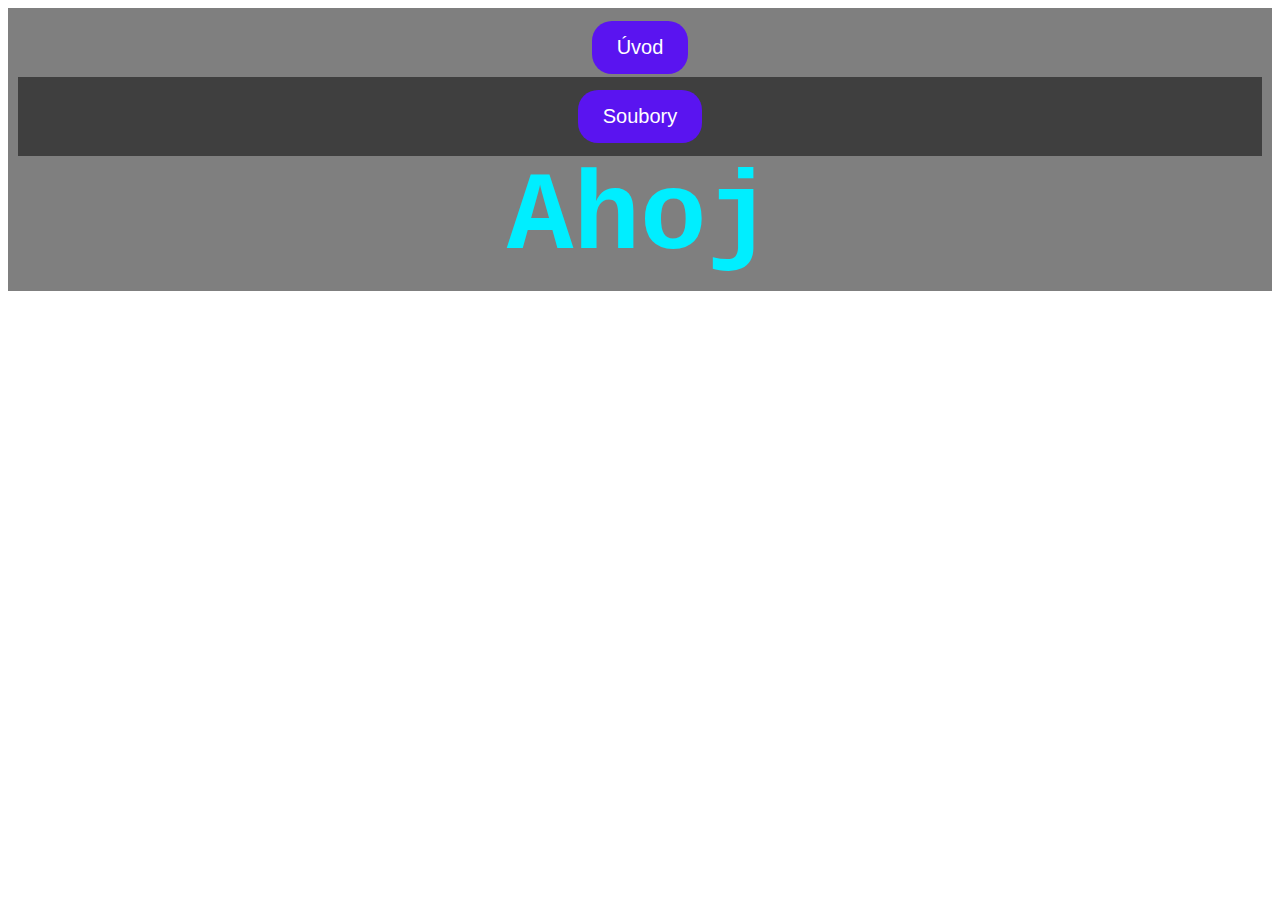
<file: index.html>
<!DOCTYPE html>
<html lang="cs">
<head>
    <meta charset="UTF-8">
    <link rel="stylesheet" href="./style.css">
    <meta name="viewport" content="width=device-width, initial-scale=1.0">
    <title>Úvod - Jan Stránka</title>
</head>
<body>
    <div class="panel"><a href="./index.html" target="_blank" rel="noopener noreferrer"><button type="button">Úvod</button></a><div class="panel"><a href="./files.html" target="_blank" rel="noopener noreferrer"><button type="button">Soubory</button></a></div>
    <h1>Ahoj</h1>
    
</body>
</html>
</file>
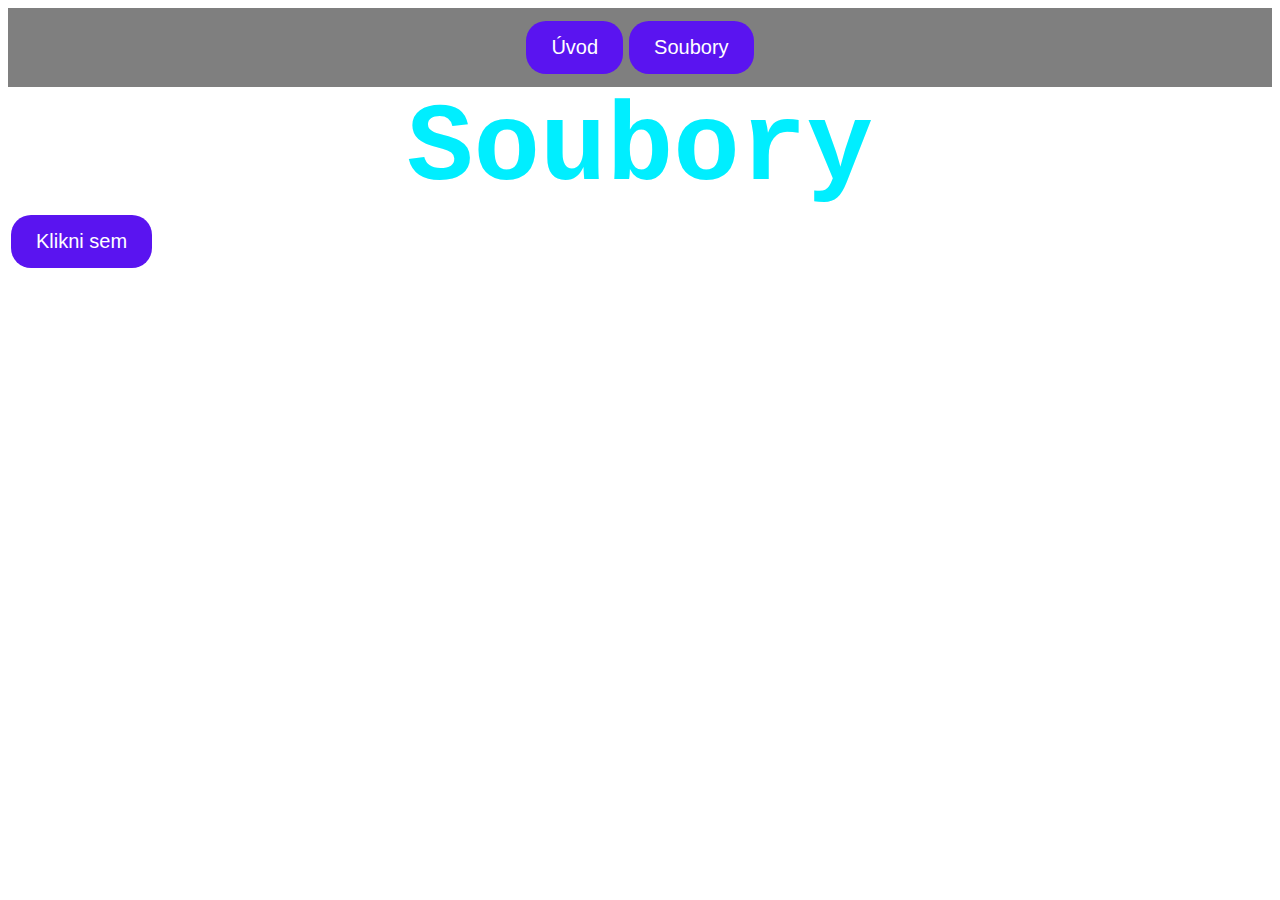
<file: files.html>
<!DOCTYPE html>
<html lang="cs">
<head>
    <meta charset="UTF-8">
    <meta name="viewport" content="width=device-width, initial-scale=1.0">
    <link rel="stylesheet" href="style.css">
    <title>Stahhování - Jan stránka</title>
</head>
<body>
    <div class="panel"><a href="./index.html" target="_blank" rel="noopener noreferrer"><button type="button">Úvod</button></a><a href="./files.html" target="_blank" rel="noopener noreferrer"><button type="button">Soubory</button></a></div>
    <h1>Soubory</h1>
    <a href="./zip/pozn.zip" target="_blank" rel="noopener noreferrer"><button type="button">Klikni sem</button></a>
</body>
</html>
</file>
<file: style.css>
h1 {
    font-size: 111px;
    color: rgb(0, 238, 255);
    font-family: 'Courier New', Courier, monospace;
    text-align: center;
    margin: auto;
}
.stred {
    text-align: center;
    margin: auto;
}
button {
    background-color: rgb(90, 20, 240);
    color: white;
    border: none;
    padding: 15px 25px;
    cursor: pointer;
    margin: 3px 3px 3px 3px;
    border-radius: 20px;
    font-size: 20px;
    transition: 0.5s;
}
button:hover {
    background-color: rgb(120, 80, 255);
    box-shadow: 3px 8px 16px 0 rgba(0,0,0,0.3), 5px 10px 20px 0 rgba(0,0,0,0.3);
}
.panel {
    padding: 10px 10px;
    text-align: center;
    margin: auto;
    background-color: rgb(0, 0, 0, 0.5);
}
</file>
